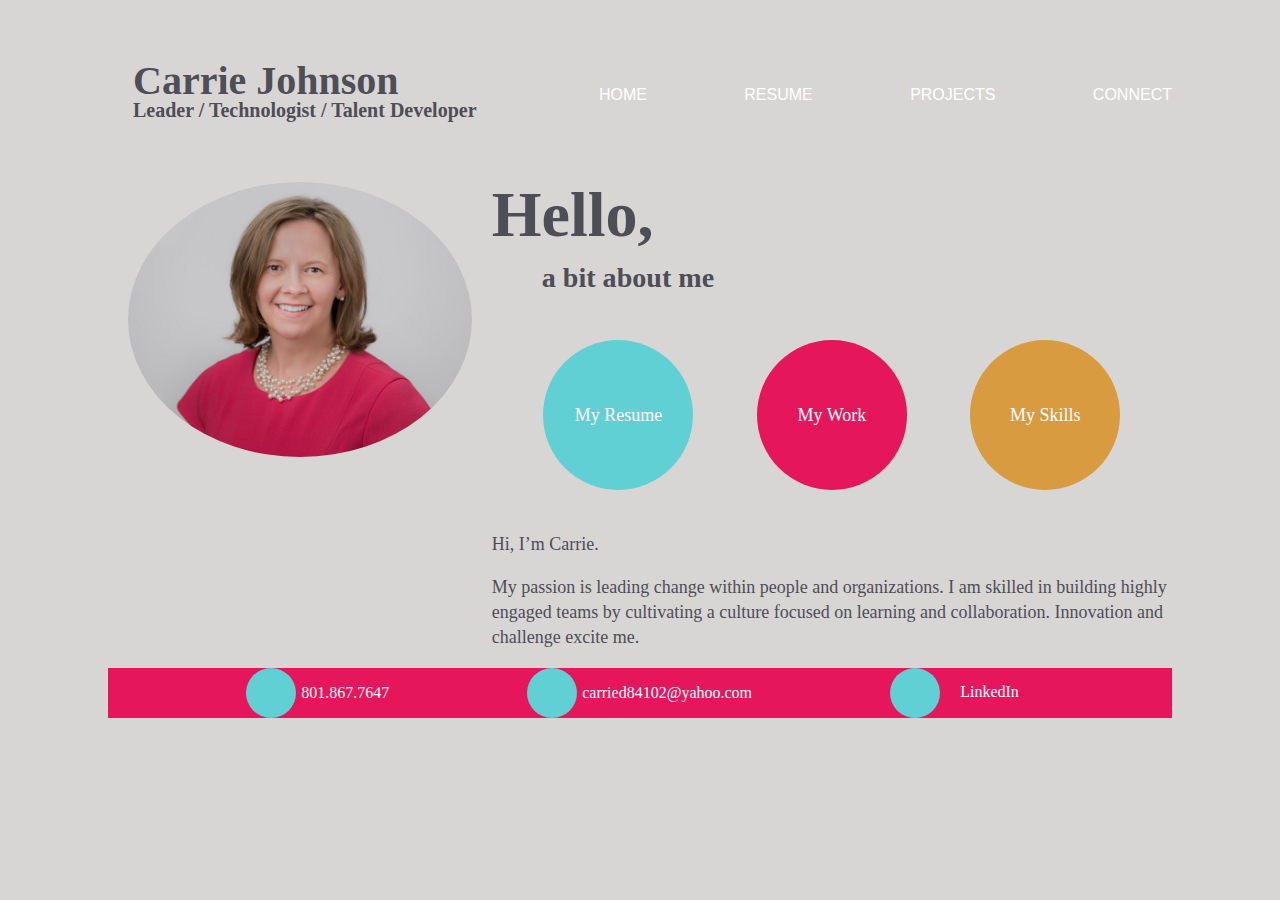
<file: index.html>
<!DOCTYPE html>
<html lang="en">

<head>
    <meta charset="UTF-8">
    <meta http-equiv="X-UA-Compatible" content="IE=edge">
    <meta name="viewport" content="width=device-width, initial-scale=1.0">
    <link rel="stylesheet" href="https://use.fontawesome.com/releases/v5.7.1/css/all.css"
        integrity="sha384-fnmOCqbTlWIlj8LyTjo7mOUStjsKC4pOpQbqyi7RrhN7udi9RwhKkMHpvLbHG9Sr" crossorigin="anonymous" />
    <link rel="stylesheet" href="style.css">
    <title>Carrie DC Johnson CV</title>


<body>
    <!-- NAVIGATION -->
    <nav class="nav">
        <div class="primary-header">
            <h1>Carrie Johnson<h1>
                    <h4>Leader / Technologist / Talent Developer</h4>

        </div>

        </div>
        <a href="index.html">HOME</a>
        <a href="resume.html">RESUME</a>
        <a href="projects.html">PROJECTS</a>
        <a href="contact.html">CONNECT</a>
        </div>
    </nav>

    <div class="primary-container">
        <img class="headshot" src="assets/Headshot.jpg" alt="Carrie DC Johnson style">

        <div>
            <div class="hello">
                <h1>Hello,</h1>
            </div>

            <div class="about-me">
                <h3>a bit about me</h3>
            </div>

            <div class="summary-me">
                <div class="button">
                    <a class="button-text" href="resume.html">My Resume</a>
                </div>

                <div class="button2">
                    <a a class="button-text" href="projects.html">My Work</a>
                </div>

                <div class="button3">
                    <a a class="button-text" href="resume.html">My Skills</a>
                </div>

            </div>

            <div class="whoami">
                <p>Hi, I’m Carrie.</p>

                <p>My passion is leading change within people and
                    organizations. I am skilled in building highly engaged teams by cultivating a culture focused on
                    learning and
                    collaboration. Innovation and challenge excite me.</p>

            </div>

        </div>
    </div>

    <footer class="footer">
        <div class="footer-content-container">
            <div class="circle">
                <i class="fas fa-phone-volume"></i>
            </div>

            <div>
                </p>801.867.7647</p>

            </div>
        </div>

        <div class="footer-content-container">
            <div class="circle">
                <i class="far fa-envelope"></i>
            </div>

            <div>
                </p>carried84102@yahoo.com</p>

            </div>
        </div>

        <div class="footer-content-container">
            <div class="circle">
                <i class="fab fa-linkedin-in"></i>
            </div>

            <div style="padding: 15px">
                <a href="https://www.linkedin.com/in/carriedcjohnson" target="_blank">LinkedIn</a>

            </div>
        </div>

    </footer>

</body>

</html>
</file>
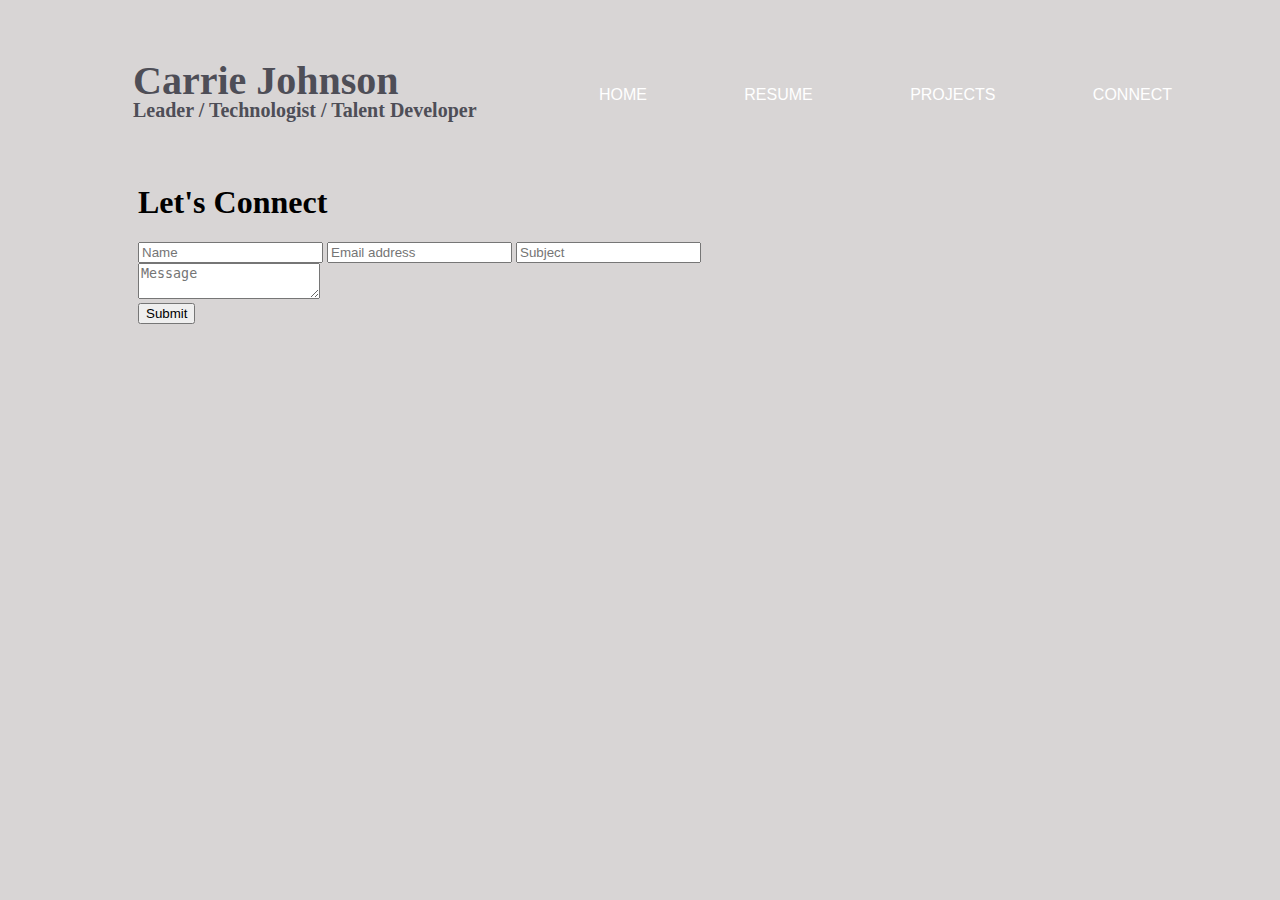
<file: contact.html>
<!DOCTYPE html>
<html lang="en">

<head>
    <meta charset="UTF-8">
    <meta http-equiv="X-UA-Compatible" content="IE=edge">
    <meta name="viewport" content="width=device-width, initial-scale=1.0">
    <link rel="stylesheet" href="https://use.fontawesome.com/releases/v5.7.1/css/all.css"
        integrity="sha384-fnmOCqbTlWIlj8LyTjo7mOUStjsKC4pOpQbqyi7RrhN7udi9RwhKkMHpvLbHG9Sr" crossorigin="anonymous" />
    <link rel="stylesheet" href="style.css">
    <title>Contact-Carrie DC Johnson CV</title>


<body>

    <!-- NAVIGATION -->
    <nav class="nav">
        <div class="primary-header">
            <h1>Carrie Johnson<h1>
                    <h4>Leader / Technologist / Talent Developer</h4>

        </div>

        </div>
        <a href="index.html">HOME</a>
        <a href="resume.html">RESUME</a>
        <a href="projects.html">PROJECTS</a>
        <a href="contact.html">CONNECT</a>
        </div>
    </nav>

    <div style="padding: 0 30px;">
        <h1>Let's Connect</h1>
        <div>
            <form class="cf">
                <div class="half left cf">
                    <input type="text" id="input-name" placeholder="Name">
                    <input type="email" id="input-email" placeholder="Email address">
                    <input type="text" id="input-subject" placeholder="Subject">
                </div>

                <div class="half right cf">
                    <textarea name="message" type="text" id="input-message" placeholder="Message"></textarea>
                </div>
                <input type="submit" value="Submit" id="input-submit">
            </form>
        </div>

    </div>

    <!-- <footer class="footer">
        <div class="footer-content-container">
            <div class="circle">
                <i class="fas fa-phone-volume"></i>
            </div>

            <div>
                </p>801.867.7647</p>

            </div>
        </div>

        <div class="footer-content-container">
            <div class="circle">
                <i class="far fa-envelope"></i>
            </div>

            <div>
                </p>carried84102@yahoo.com</p>

            </div>
        </div>

        <div class="footer-content-container">
            <div class="circle">
                <i class="fab fa-linkedin-in"></i>
            </div>

            <div style="padding: 15px">
                <a href="https://www.linkedin.com/in/carriedcjohnson">LinkedIn</a>

            </div>
        </div>

    </footer> -->
</body>
</file>
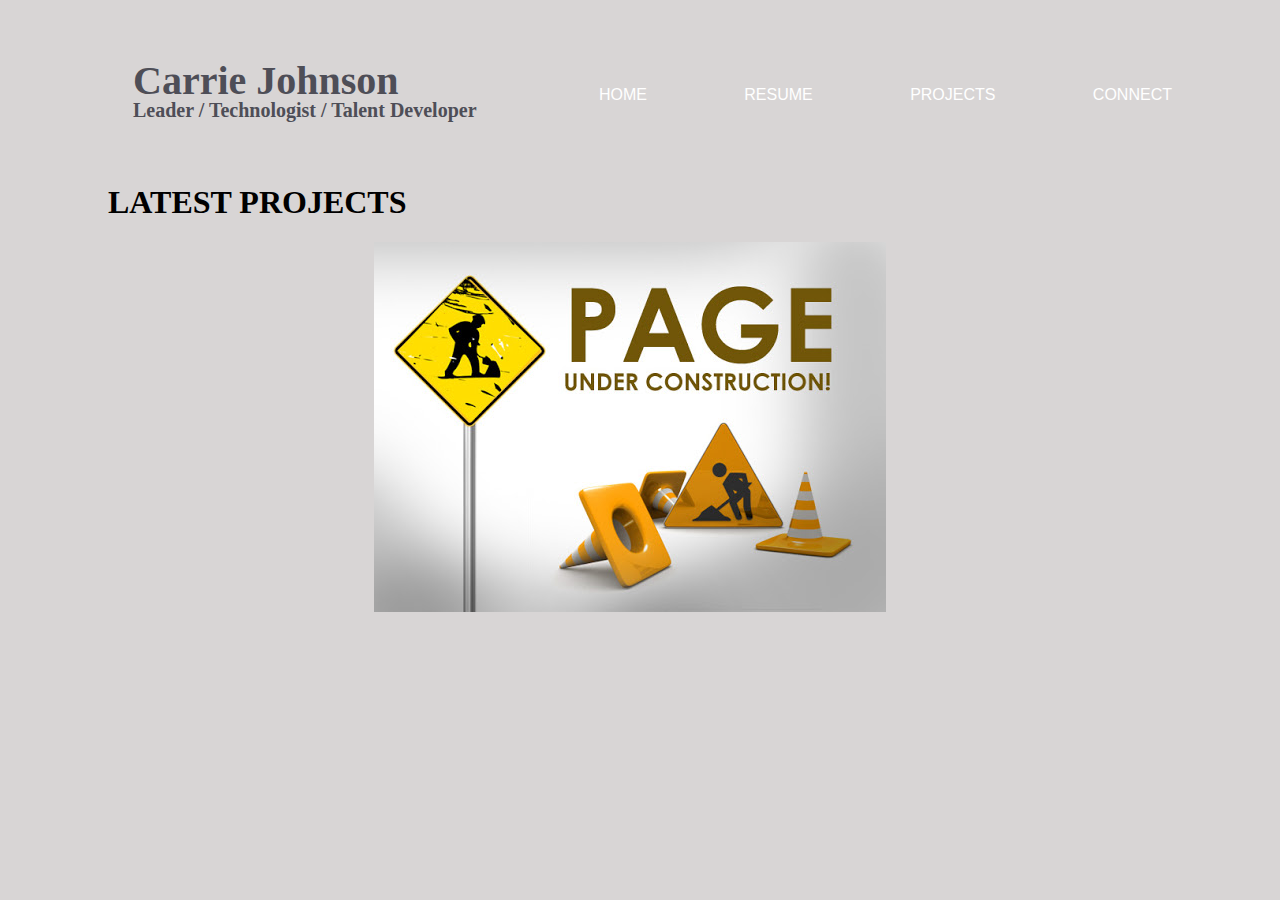
<file: projects.html>
<!DOCTYPE html>
<html lang="en">

<head>
    <meta charset="UTF-8">
    <meta http-equiv="X-UA-Compatible" content="IE=edge">
    <meta name="viewport" content="width=device-width, initial-scale=1.0">
    <link rel="stylesheet" href="https://use.fontawesome.com/releases/v5.7.1/css/all.css"
        integrity="sha384-fnmOCqbTlWIlj8LyTjo7mOUStjsKC4pOpQbqyi7RrhN7udi9RwhKkMHpvLbHG9Sr" crossorigin="anonymous" />
    <link rel="stylesheet" href="style.css">
    <title>Projects-Carrie DC Johnson CV</title>


<body>

    <!-- NAVIGATION -->
    <nav class="nav">
        <div class="primary-header">
            <h1>Carrie Johnson<h1>
                    <h4>Leader / Technologist / Talent Developer</h4>

        </div>

        </div>
        <a href="index.html">HOME</a>
        <a href="resume.html">RESUME</a>
        <a href="projects.html">PROJECTS</a>
        <a href="contact.html">CONNECT</a>
        </div>
    </nav>


    <h1>LATEST PROJECTS</h1>
    <div style="margin-left: 25%;">
        <img src="assets/construction.jpg" alt="UNDER CONTRUCTION">
    </div>


</body>
</file>
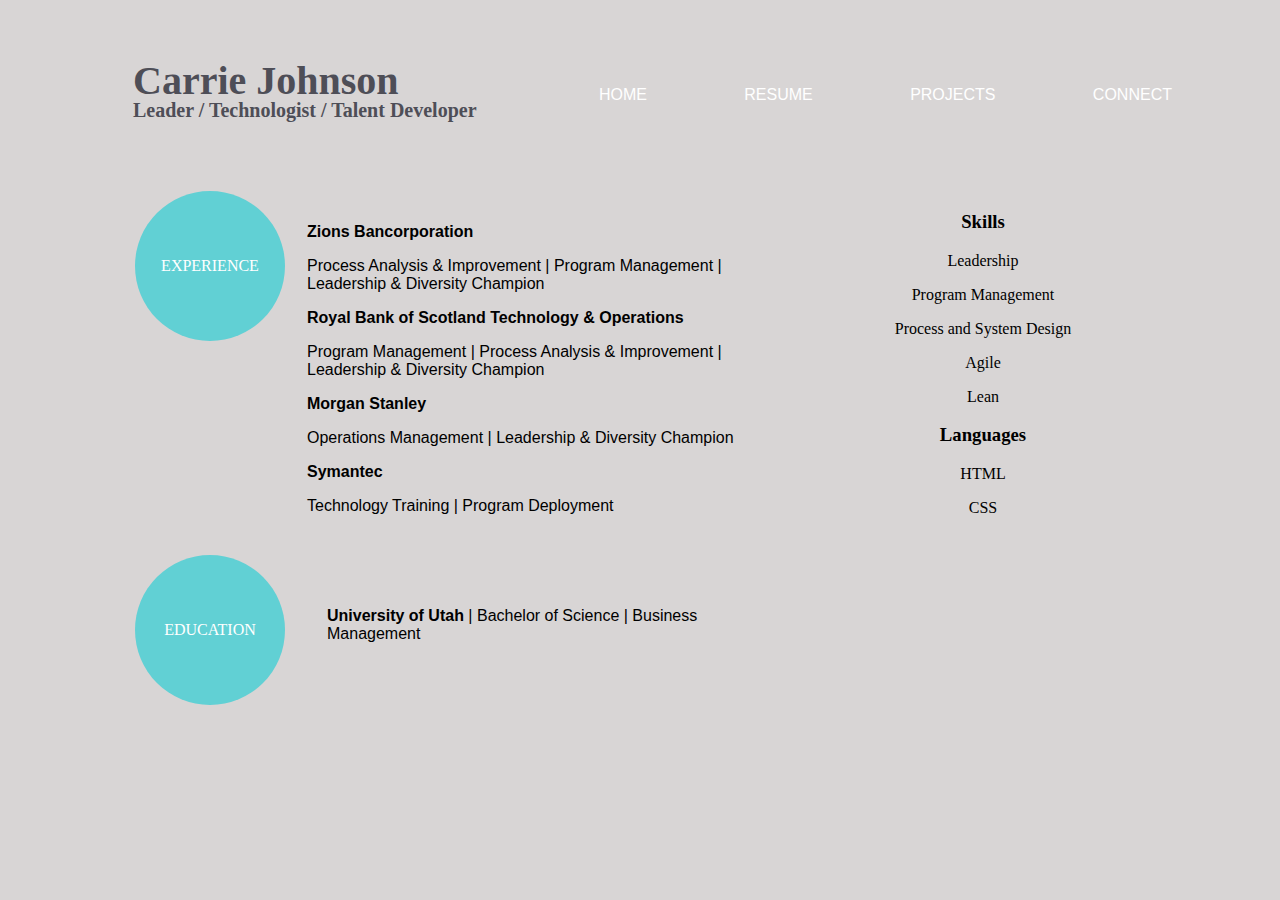
<file: resume.html>
<!DOCTYPE html>
<html lang="en">

<head>
    <meta charset="UTF-8">
    <meta http-equiv="X-UA-Compatible" content="IE=edge">
    <meta name="viewport" content="width=device-width, initial-scale=1.0">
    <link rel="stylesheet" href="https://use.fontawesome.com/releases/v5.7.1/css/all.css"
        integrity="sha384-fnmOCqbTlWIlj8LyTjo7mOUStjsKC4pOpQbqyi7RrhN7udi9RwhKkMHpvLbHG9Sr" crossorigin="anonymous" />
    <link rel="stylesheet" href="style.css">
    <title>Resume-Carrie DC Johnson CV</title>


<body>
    <!-- NAVIGATION -->
    <nav class="nav">
        <div class="primary-header">
            <h1>Carrie Johnson<h1>
                    <h4>Leader / Technologist / Talent Developer</h4>

        </div>

        </div>
        <a href="index.html">HOME</a>
        <a href="resume.html">RESUME</a>
        <a href="projects.html">PROJECTS</a>
        <a href="contact.html">CONNECT</a>
        </div>
    </nav>

    <div class="flexcontainer">
        <div class="left-column">
            <div class="professional">


            </div>
            <div class="professional">

                <div>
                    <div class="button4">
                        <a class="button-text">Experience</a>
                    </div>
                </div>
                <div style="padding: 20px;">

                    <p><b>Zions Bancorporation</b></p>
                    <p>Process Analysis & Improvement | Program Management | Leadership & Diversity Champion</p>

                    <p><b> Royal Bank of Scotland Technology & Operations</b> </p>

                    <p>Program Management | Process Analysis & Improvement |
                        Leadership & Diversity Champion</p>

                    <p><b>Morgan Stanley</b></p>

                    <p> Operations Management | Leadership & Diversity Champion</p>


                    <p><b>Symantec</b></p>

                    <p>Technology Training | Program Deployment </p>

                </div>

            </div>
            <div class="professional">

                <div>
                    <div class="button4">
                        <a class="button-text">Education</a>
                    </div>
                </div>
                <div style="padding: 40px;">

                    <p>
                        <b>University of Utah</b> | Bachelor of Science | Business Management
                    </p>


                </div>

            </div>

        </div>

        <div class="right-column">
            <div class="exclamation">

                <i class="fas fa-exclamation-circle fa-2x"></i>
                <div>
                </div>
            </div>
            <h3>Skills</h3>


            <p>Leadership</p>
            <p>Program Management</p>
            <p>Process and System Design</p>
            <p>Agile</p>
            <p>Lean</p>


            <div class="languages">
                <i class="fas fa-globe fa-2x"></i>
                <div>
                </div>
            </div>
            <h3>Languages</h3>

            <p>HTML</p>
            <p>CSS</p>

        </div>

</body>
</file>
<file: style.css>
body {
    background-color: rgb(216, 213, 213);
    padding: 0 100px;
  
   }

.nav {
    padding-top: 20px;
    display:flex; 
    font-family: 'Questrial', sans-serif;
    justify-content: space-between;
    align-items: center;
    text-decoration: none;
    
 }

a:link {
    color: white;
    text-decoration: none;
}
a:visited {
    color:white;
    text-decoration: none;
}
a:hover {
    color: white;
    text-decoration: none;
}
a:active {
    color: white;
    text-decoration: none;
}

.primary-header {
    color: rgb(78, 78, 87);
    font-family: 'Lobster', cursive;
    font-size: 20px;
    display: inline;
    border-radius: 50%;
    line-height: 2px;
    margin: 25px;
}

.primary-container{
    display: flex; 
    justify-content: center;
    font-family: 'Lobster', cursive;
    color: rgb(78, 78, 87);
    font-size: large;
}

.headshot{
    border-radius: 50%;
    width: auto;
    height: 275px; 
    padding: 20px;
}

.hello{
    line-height: 20px;
    font-size: xx-large;
}

.about-me{
    line-height: 20px; 
    font-size: x-large;
    padding-left: 50px;
 
}

.primary-container{
    display: flex; 
    justify-content: center;
    font-family: 'Lobster', cursive;
    color: rgb(78, 78, 87);
    font-size: large;
}
.call{
    height: 50px;
    width: 50px;
    border-radius: 50%;
    color: cyan;
}

.contact{
    height: 50px;
    width: 50px;
    border-radius: 50%;
    color: cyan;
}

.github{
    height: 50px;
    width: 50px;
    border-radius: 50%;
    color: cyan;
}

.whoami{
    line-height: 25px;
}

 .summary-me{
     display: flex;
     justify-content: space-around;
     text-align: center;
     padding: 20px; 
    }
 
.button {
        background-color: #61d0d4; 
        border: none;
        color: white;
        width: 150px;
        height: 150px;
        margin: 4px 2px;
        border-radius: 50%;

    }

.button-text{
    display: flex;
    justify-content: center;
    align-items: center;
    height: 150px;
}

.button2 {
    background-color: #e5165b; 
    border: none;
    color: white;
    width: 150px;
    height: 150px;
    margin: 4px 2px;
    border-radius: 50%;
}
.button3{
    background-color: #d99b3f;
    border: none;
    color: white;
    width: 150px;
    height: 150px;
    margin: 4px 2px;
    border-radius: 50%; 
    }

.footer{
    background-color: #e5165b; 
    display: flex; 
    justify-content: space-evenly;
    align-items: center; 
    color: white;
    font-family: 'Gentium Book Basic', serif;
}

.footer-content-container{
    display: flex;
}
.circle {
    height: 50px;
    display: flex;
    justify-content: center;
    align-items: center;
    width: 50px;
    border-radius: 50%;
    background-color: #61d0d4;
    color: white;
    font-family: 'Questrial', sans-serif;
    font-size: xx-large;
    margin-right: 5px;
}


.flexcontainer{
    display: flex;
}

.left-column{
    width: 60%;
    align-items: left;
    padding: 25px;
    font-family: 'allura', sans-serif;
}


.right-column{
    width: 30%;
    text-align: center;
    align-items: center;
    margin: 30px;
}
.professional{
    display: flex;

}
.button4{
    background-color: #61d0d4; 
        border: none;
        color: white;
        width: 150px;
        height: 150px;
        margin: 4px 2px;
        border-radius: 50%;
        text-transform: uppercase;
        font-family: 'gentium book basic', serif; 
}

.exclamation{
    height: 80px;
    width: 80px;
    border-radius: 50%;
    display: inline;
    color: #e5165b;
}

.languages{
    height: 80px;
    width: 80px;
    border-radius: 50%;
    display: inline;
    color: #e5165b;
}
/* .resumecircle1{
    height: 50px;
    width: 50px;
    display: flex;
    justify-content: center;
    align-items: center;
    border-radius: 50%;
    background-color: #e5165b;
    color: white;
    font-family: 'Questrial', sans-serif;
    font-size: xx-large;
    margin-right: 5px;
} */
</file>
